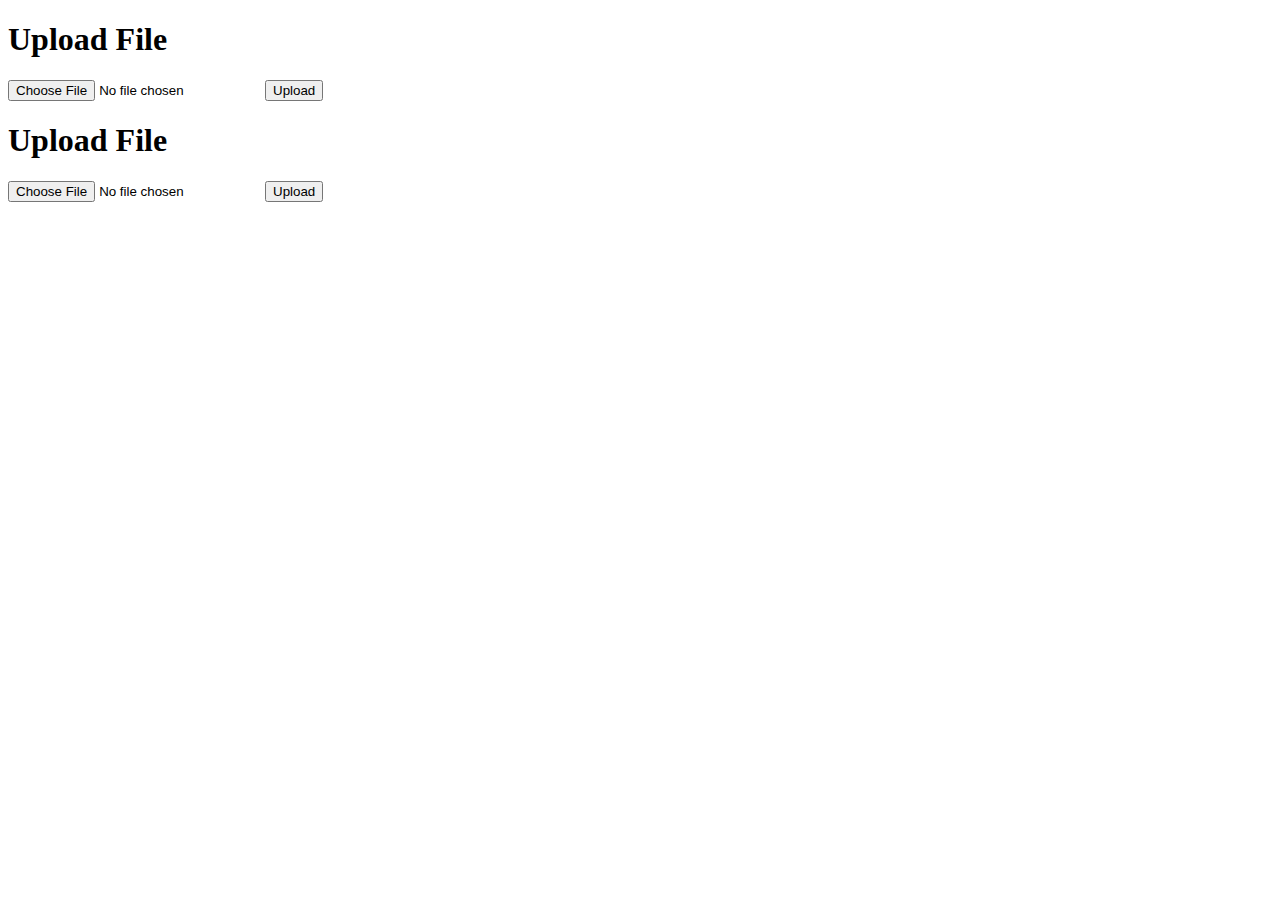
<file: index.html>
<!-- public/index.html -->
<!DOCTYPE html>
<html lang="en">
<head>
  <meta charset="UTF-8">
  <meta name="viewport" content="width=device-width, initial-scale=1.0">
  <title>File Upload</title>
</head>
<body>
  <h1>Upload File</h1>
  <form id="upload-form">
    <input type="file" id="file-input" />
    <button type="submit">Upload</button>
  </form>
  <script>
    document.getElementById('upload-form').addEventListener('submit', async (event) => {
      event.preventDefault();
      const fileInput = document.getElementById('file-input');
      const formData = new FormData();
      formData.append('file', fileInput.files[0]);

      try {
        const response = await fetch('/api/upload', {
          method: 'POST',
          body: formData,
        });

        if (!response.ok) {
          throw new Error('File upload failed');
        }

        const result = await response.json();
        alert(result.message);
      } catch (error) {
        console.error('Error:', error);
        alert('Error uploading file');
      }
    });
  </script>
</body>
</html>
<!-- public/index.html -->
<!DOCTYPE html>
<html lang="en">
<head>
  <meta charset="UTF-8">
  <meta name="viewport" content="width=device-width, initial-scale=1.0">
  <title>File Upload</title>
</head>
<body>
  <h1>Upload File</h1>
  <form id="upload-form">
    <input type="file" id="file-input" />
    <button type="submit">Upload</button>
  </form>
  <script>
    document.getElementById('upload-form').addEventListener('submit', async (event) => {
      event.preventDefault();
      const fileInput = document.getElementById('file-input');
      const formData = new FormData();
      formData.append('file', fileInput.files[0]);

      try {
        const response = await fetch('/api/upload', {
          method: 'POST',
          body: formData,
        });

        if (!response.ok) {
          throw new Error('File upload failed');
        }

        const result = await response.json();
        alert(result.message);
      } catch (error) {
        console.error('Error:', error);
        alert('Error uploading file');
      }
    });
  </script>
</body>
</html>
</file>
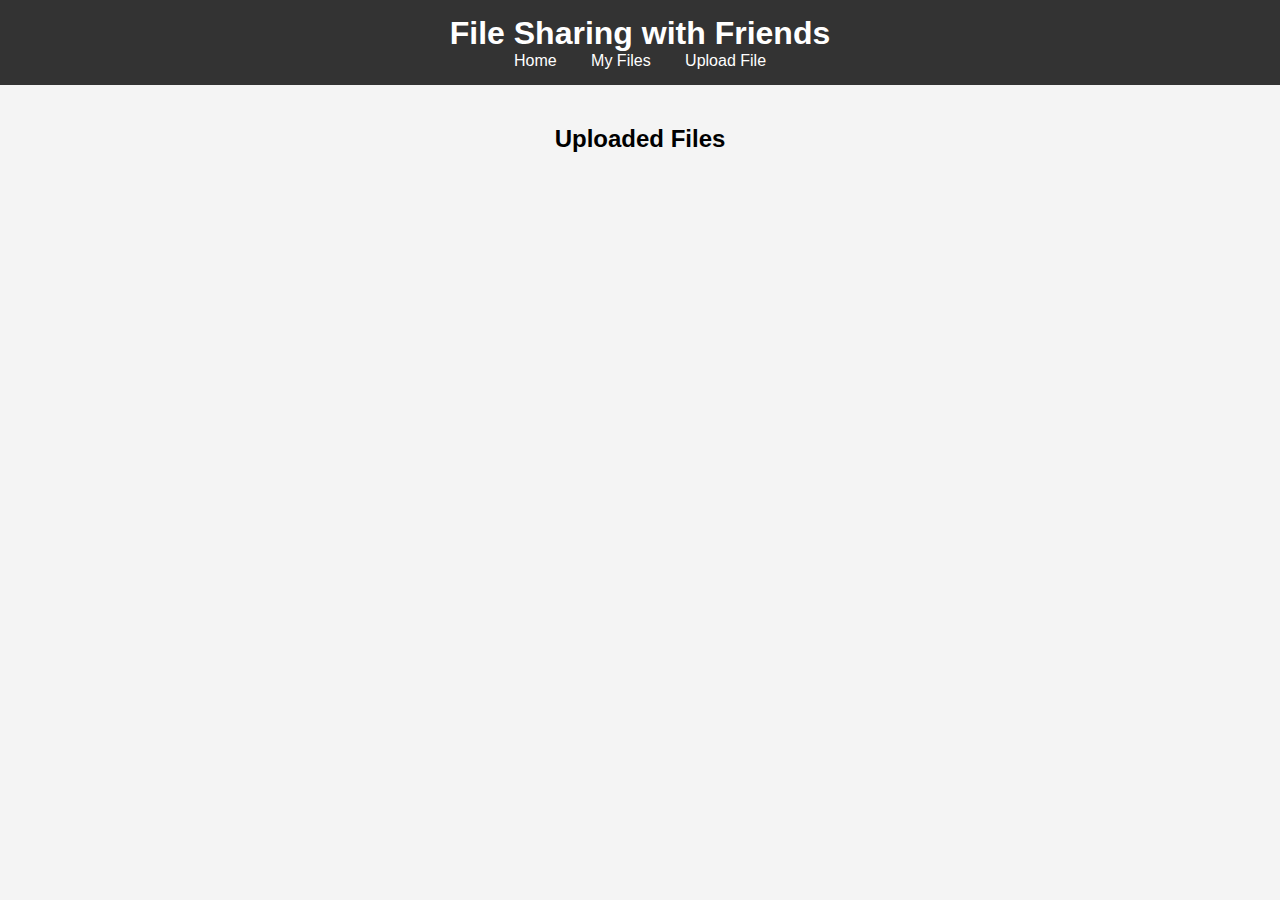
<file: new/index.html>
<!DOCTYPE html>
<html lang="en">
<head>
  <meta charset="UTF-8">
  <meta name="viewport" content="width=device-width, initial-scale=1.0">
  <title>File Sharing with Google Drive</title>
  <link rel="stylesheet" href="styles.css">
  <script src="https://apis.google.com/js/api.js"></script>
</head>
<body onload="handleClientLoad()">
  <!-- Header -->
  <header>
    <h1>File Sharing with Friends</h1>
    <nav>
      <ul>
        <li><a href="#">Home</a></li>
        <li><a href="#">My Files</a></li>
        <li><a href="#" onclick="createPicker()">Upload File</a></li>
      </ul>
    </nav>
  </header>

  <!-- Main Content -->
  <main>
    <h2>Uploaded Files</h2>
    <div id="file-list">
      <!-- Files from Google Drive will be displayed here -->
    </div>
  </main>

  <!-- Google API Integration Script -->
  <script>
    var developerKey = 'YOUR_DEVELOPER_KEY'; // Replace with your Google API Developer Key
    var clientId = 'YOUR_CLIENT_ID'; // Replace with your Google Client ID
    var scope = ['https://www.googleapis.com/auth/drive.file'];
    var pickerApiLoaded = false;
    var oauthToken;

    // Load the API and make sure it is ready
    function handleClientLoad() {
      gapi.load('auth', {'callback': onAuthApiLoad});
      gapi.load('picker', {'callback': onPickerApiLoad});
    }

    function onAuthApiLoad() {
      gapi.auth.authorize(
        {
          'client_id': clientId,
          'scope': scope,
          'immediate': false
        },
        handleAuthResult);
    }

    function handleAuthResult(authResult) {
      if (authResult && !authResult.error) {
        oauthToken = authResult.access_token;
        loadDriveFiles();
      }
    }

    function onPickerApiLoad() {
      pickerApiLoaded = true;
    }

    function createPicker() {
      if (pickerApiLoaded && oauthToken) {
        var picker = new google.picker.PickerBuilder()
          .addView(google.picker.ViewId.DOCS)
          .setOAuthToken(oauthToken)
          .setDeveloperKey(developerKey)
          .setCallback(pickerCallback)
          .build();
        picker.setVisible(true);
      }
    }

    function pickerCallback(data) {
      if (data.action == google.picker.Action.PICKED) {
        var fileId = data.docs[0].id;
        console.log('File ID: ' + fileId);
        loadDriveFiles(); // Refresh the file list after upload
      }
    }

    function loadDriveFiles() {
      gapi.client.load('drive', 'v3', function () {
        gapi.client.drive.files.list({
          'pageSize': 10,
          'fields': "nextPageToken, files(id, name, createdTime, owners)"
        }).then(function (response) {
          var files = response.result.files;
          var fileList = document.getElementById('file-list');
          fileList.innerHTML = '';
          if (files && files.length > 0) {
            files.forEach(function (file) {
              var fileItem = document.createElement('div');
              fileItem.className = 'file-item';
              fileItem.innerHTML = `
                <p><strong>File Name:</strong> ${file.name}</p>
                <p><strong>Uploaded by:</strong> ${file.owners[0].displayName}</p>
                <p><strong>Date:</strong> ${new Date(file.createdTime).toLocaleString()}</p>
              `;
              fileList.appendChild(fileItem);
            });
          } else {
            fileList.innerHTML = '<p>No files found.</p>';
          }
        });
      });
    }
  </script>
</body>
</html>
</file>
<file: new/styles.css>
/* General styling */
body {
    font-family: Arial, sans-serif;
    margin: 0;
    padding: 0;
    background-color: #f4f4f4;
  }
  
  /* Header styling */
  header {
    background-color: #333;
    color: #fff;
    padding: 15px;
    text-align: center;
  }
  
  header h1 {
    margin: 0;
  }
  
  nav ul {
    list-style-type: none;
    margin: 0;
    padding: 0;
  }
  
  nav ul li {
    display: inline;
    margin: 0 15px;
  }
  
  nav ul li a {
    color: #fff;
    text-decoration: none;
  }
  
  nav ul li a:hover {
    text-decoration: underline;
  }
  
  /* Main Content */
  main {
    padding: 20px;
    max-width: 800px;
    margin: auto;
  }
  
  h2 {
    text-align: center;
  }
  
  #file-list {
    display: flex;
    flex-wrap: wrap;
    justify-content: space-around;
    gap: 20px;
  }
  
  .file-item {
    background-color: #fff;
    border: 1px solid #ddd;
    padding: 20px;
    text-align: center;
    width: 250px;
    border-radius: 5px;
    box-shadow: 0 0 10px rgba(0, 0, 0, 0.1);
  }
  
  .file-item p {
    margin: 10px 0;
  }
  
  /* Media Queries for Responsiveness */
  @media (max-width: 768px) {
    nav ul li {
      display: block;
      margin: 10px 0;
    }
  
    #file-list {
      flex-direction: column;
      align-items: center;
    }
  }
</file>
